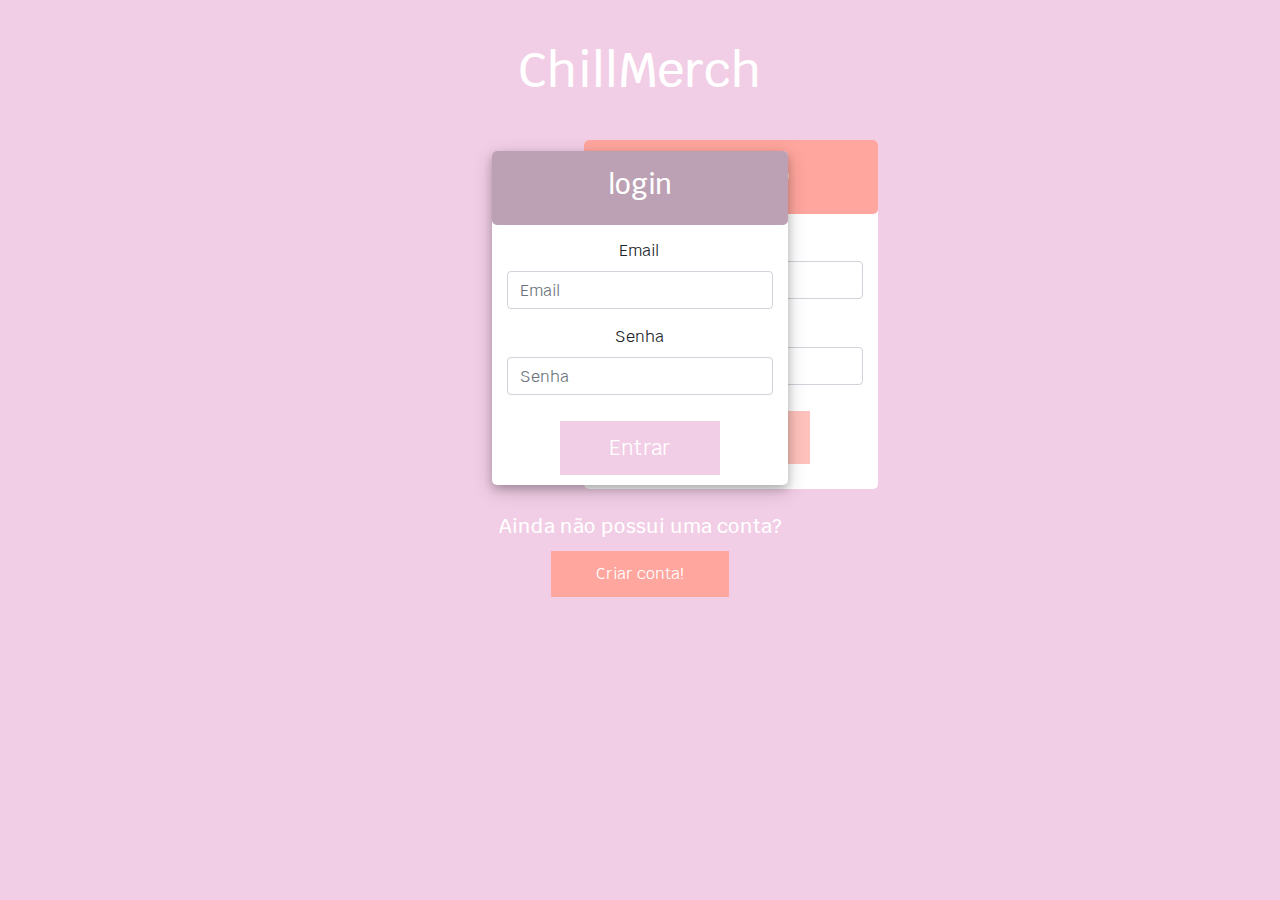
<file: login.html>
<!DOCTYPE html>
<html>

<head>
    <meta charset="utf-8" />
    <meta http-equiv="X-UA-Compatible" content="IE=edge">
    <title>Login</title>
    <meta name="viewport" content="width=device-width, initial-scale=1">
    <link rel="stylesheet" href="/bootstrap/css/bootstrap.min.css">
    <link rel="stylesheet" type="text/css" media="screen" href="/css/login.css" />
</head>

<body class="body fade-animation">
    <main>
        <div class="header">
            <h1 class="titulo">ChillMerch</h1>
        </div>

        <div class="cards">
            <div class="login front">
                <div class="card-title">
                    <h3>login</h3>
                </div>
                <form>
                    <div class="form-group">
                        <label for="exampleInputEmail1">Email</label>
                        <input type="email" class="form-control" id="exampleInputEmail1" aria-describedby="emailHelp"
                            placeholder="Email">
                    </div>
                    <div class="form-group">
                        <label for="exampleInputPassword1">Senha</label>
                        <input type="password" class="form-control" id="exampleInputPassword1" placeholder="Senha">
                    </div>
                    <button type="submit" class="button">Entrar</button>
                </form>
            </div>
            <div class="login-text info-text">
                <h5>Ainda não possui uma conta?</h5>
                <button type="button" id="switch" class="info-button">Criar conta!</button>
            </div>

            <div class="signup-text info-text hide">
                <h5>Já possui uma conta? Realizar login!</h5>
                <button type="button" id="switch2" class="info-button info-login">Fazer login!</button>
            </div>

            <div class="signup back">
                <div class="card-title">
                    <h3>cadastro</h3>
                </div>
                <form>
                    <div class="form-group">
                        <label for="exampleInputEmail1">Email</label>
                        <input type="email" class="form-control" id="exampleInputEmail1" aria-describedby="emailHelp"
                            placeholder="Email">
                    </div>
                    <div class="form-group">
                        <label for="exampleInputPassword1">Senha</label>
                        <input type="password" class="form-control" id="exampleInputPassword1" placeholder="Senha">
                    </div>
                    <button type="submit" class="button">Confirmar</button>
                </form>
            </div>
        </div>

        <footer></footer>
    </main>

    <script src="/jquery/jquery-3.3.1.js"></script>
    <script src="/js/login.js"></script>
</body>

</html>
</file>
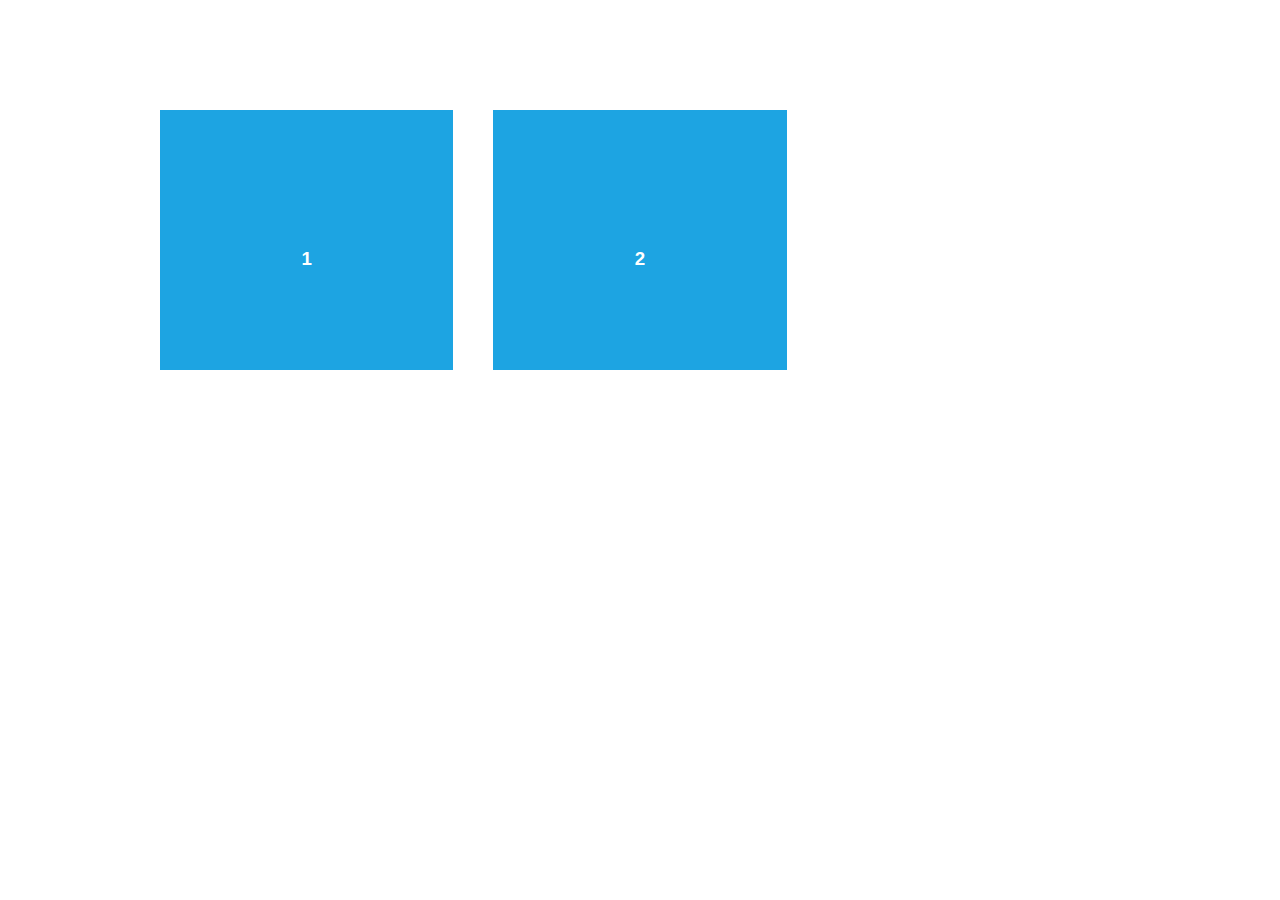
<file: aos-master/demo/async.html>
<!DOCTYPE html>
<html>
  <head>
    <meta charset="utf-8">
    <title>AOS - Animate on scroll library</title>
    <meta name="viewport" content="width=device-width">
    <link rel="stylesheet" href="css/styles.css" />
    <link rel="stylesheet" href="../dist/aos.css" />
  </head>
  <body>
    <div id="aos-demo" class="aos-all"></div>

    <script src="../dist/aos.js"></script>
    <script>
      AOS.init({
        easing: 'ease-in-out-sine'
      });

      setInterval(addItem, 300);

      var itemsCounter = 1;
      var container = document.getElementById('aos-demo');

      function addItem () {
        if (itemsCounter > 42) return;
        var item = document.createElement('div');
        item.classList.add('aos-item');
        item.setAttribute('data-aos', 'fade-up');
        item.innerHTML = '<div class="aos-item__inner"><h3>' + itemsCounter + '</h3></div>';
        container.appendChild(item);
        itemsCounter++;
      }
    </script>
  </body>
</html>
</file>
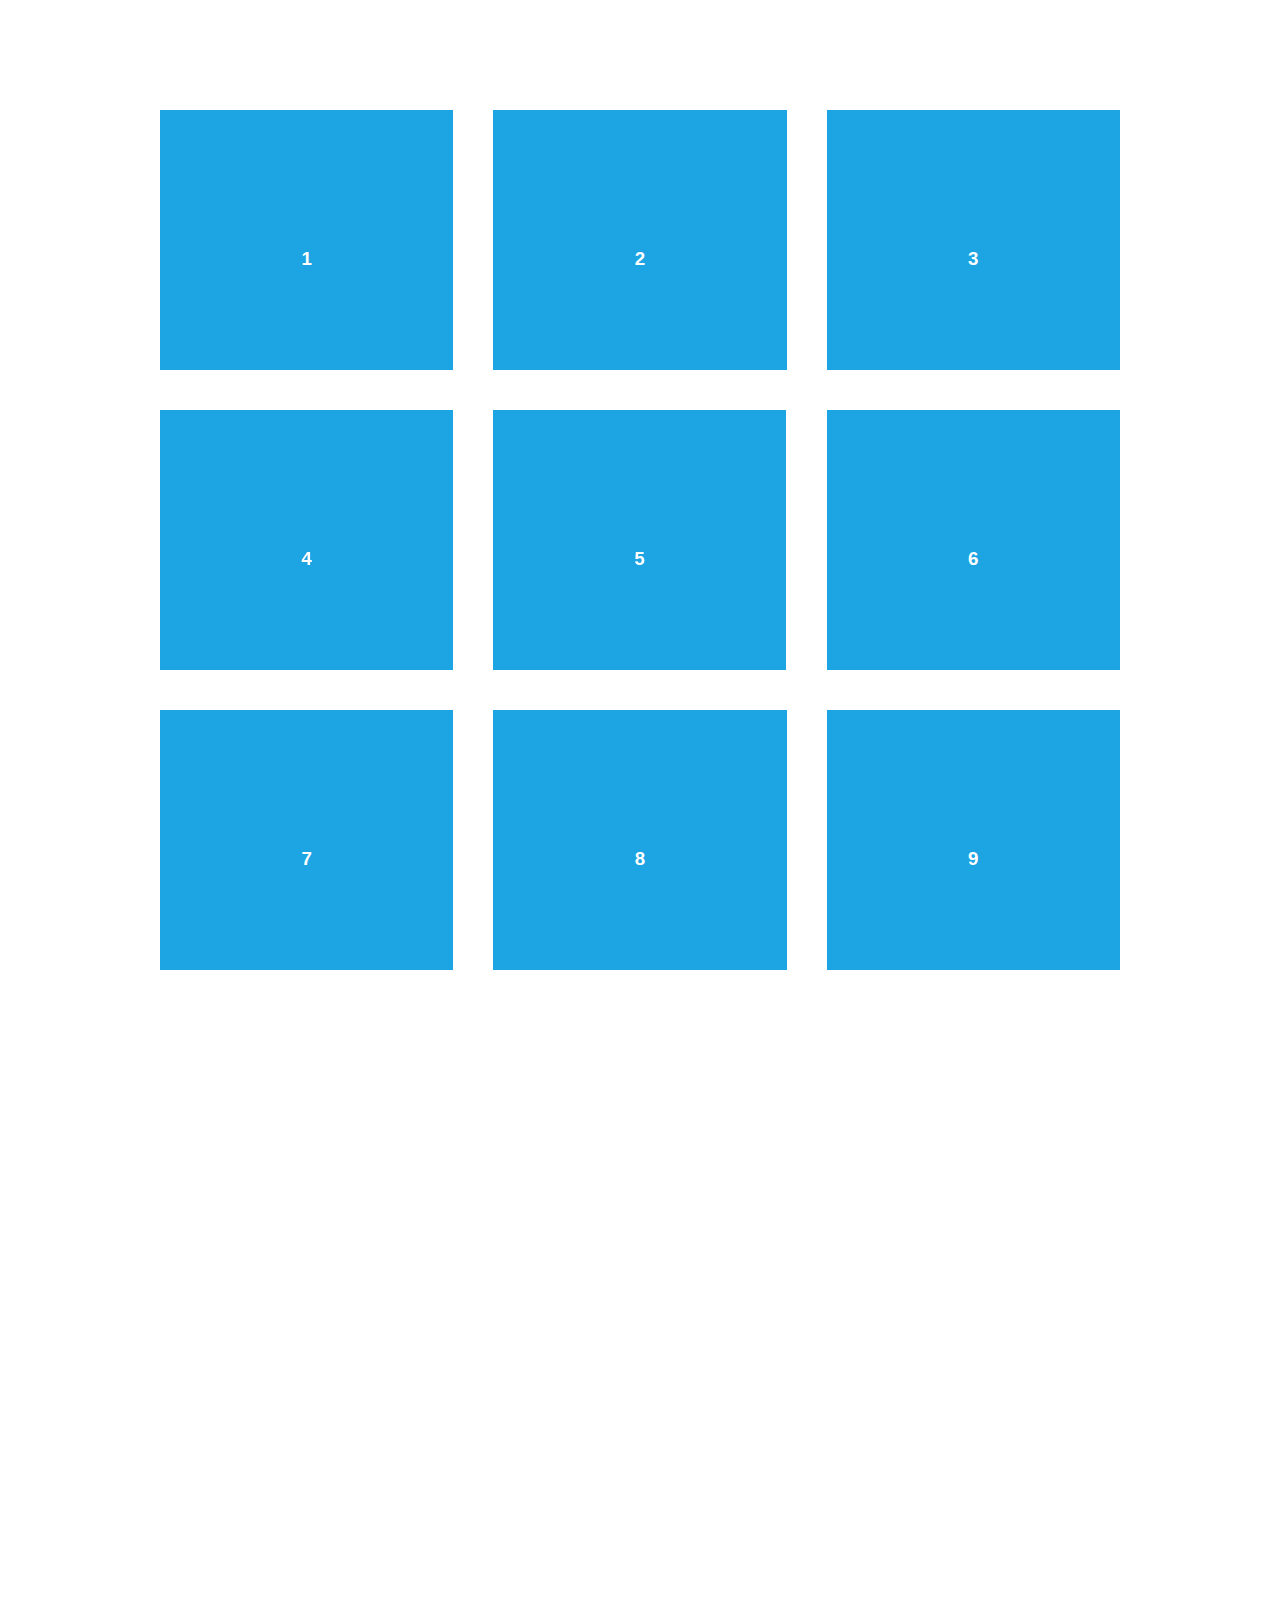
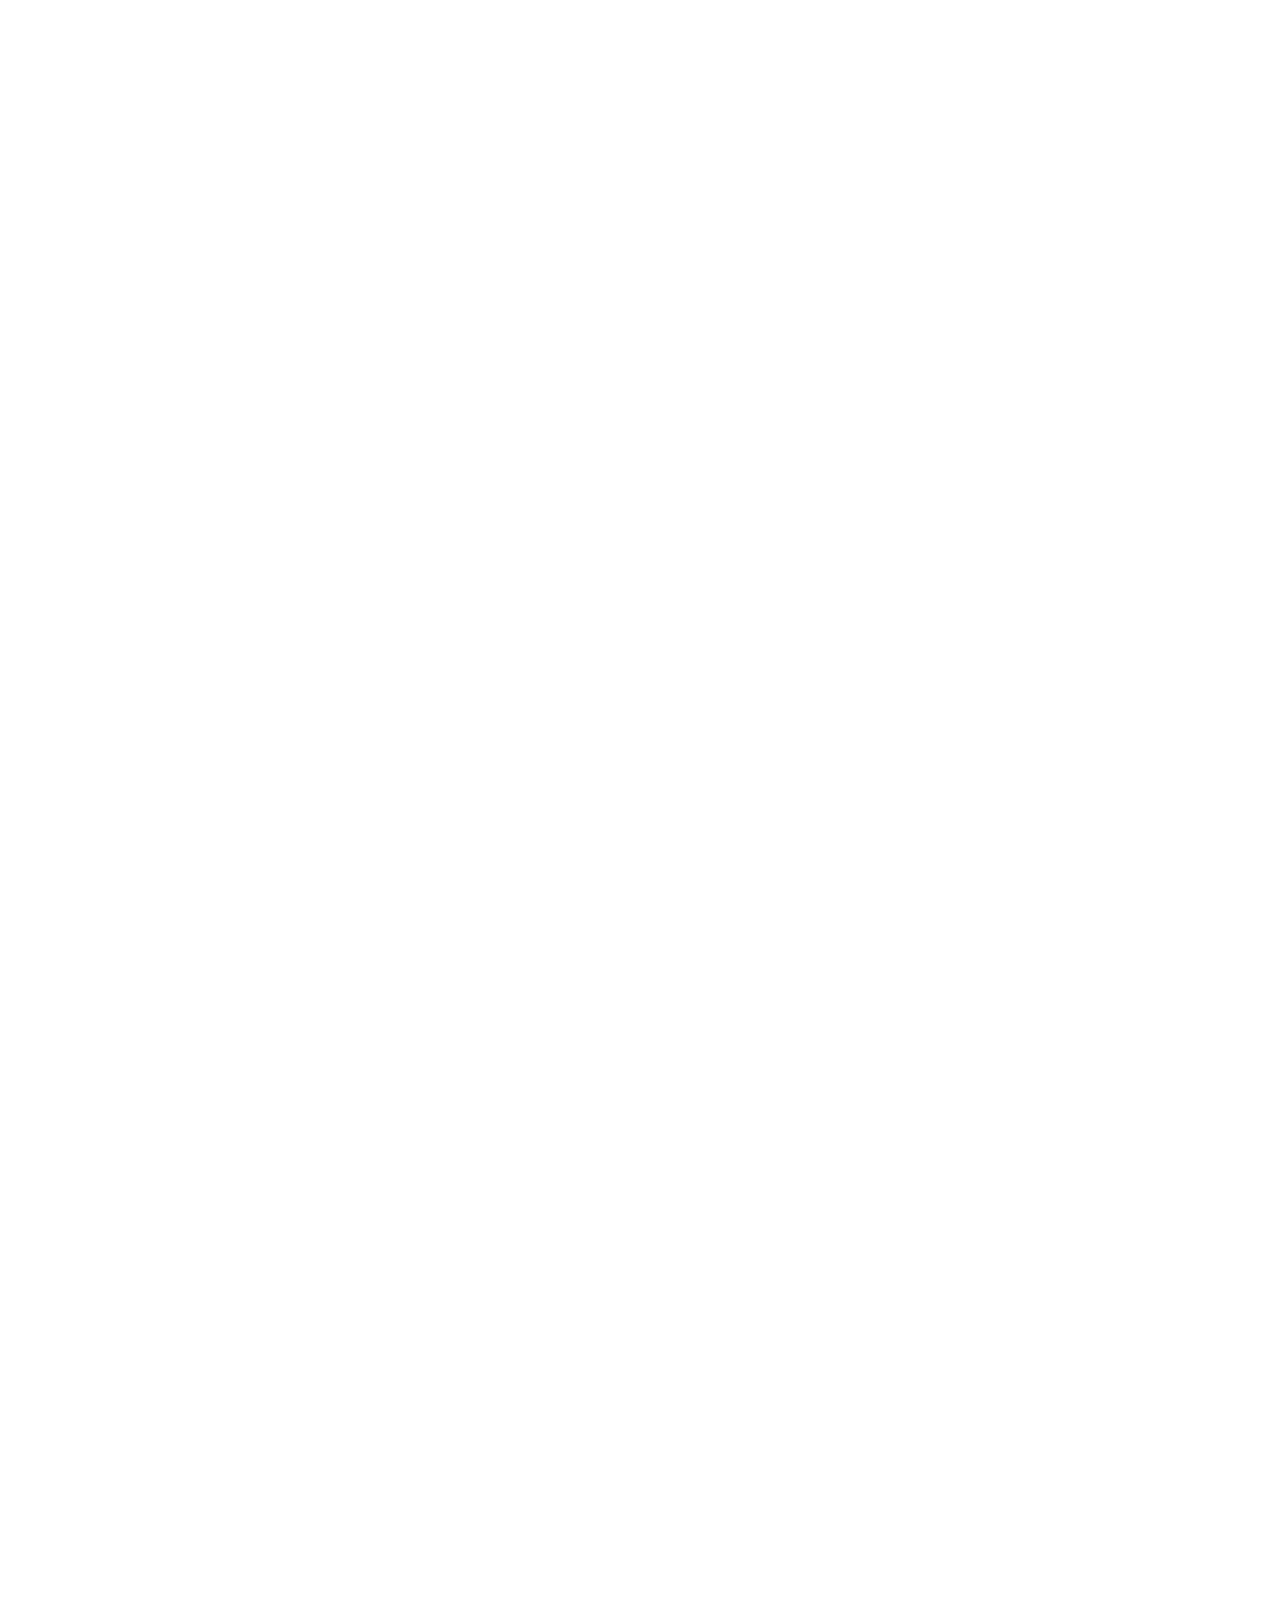
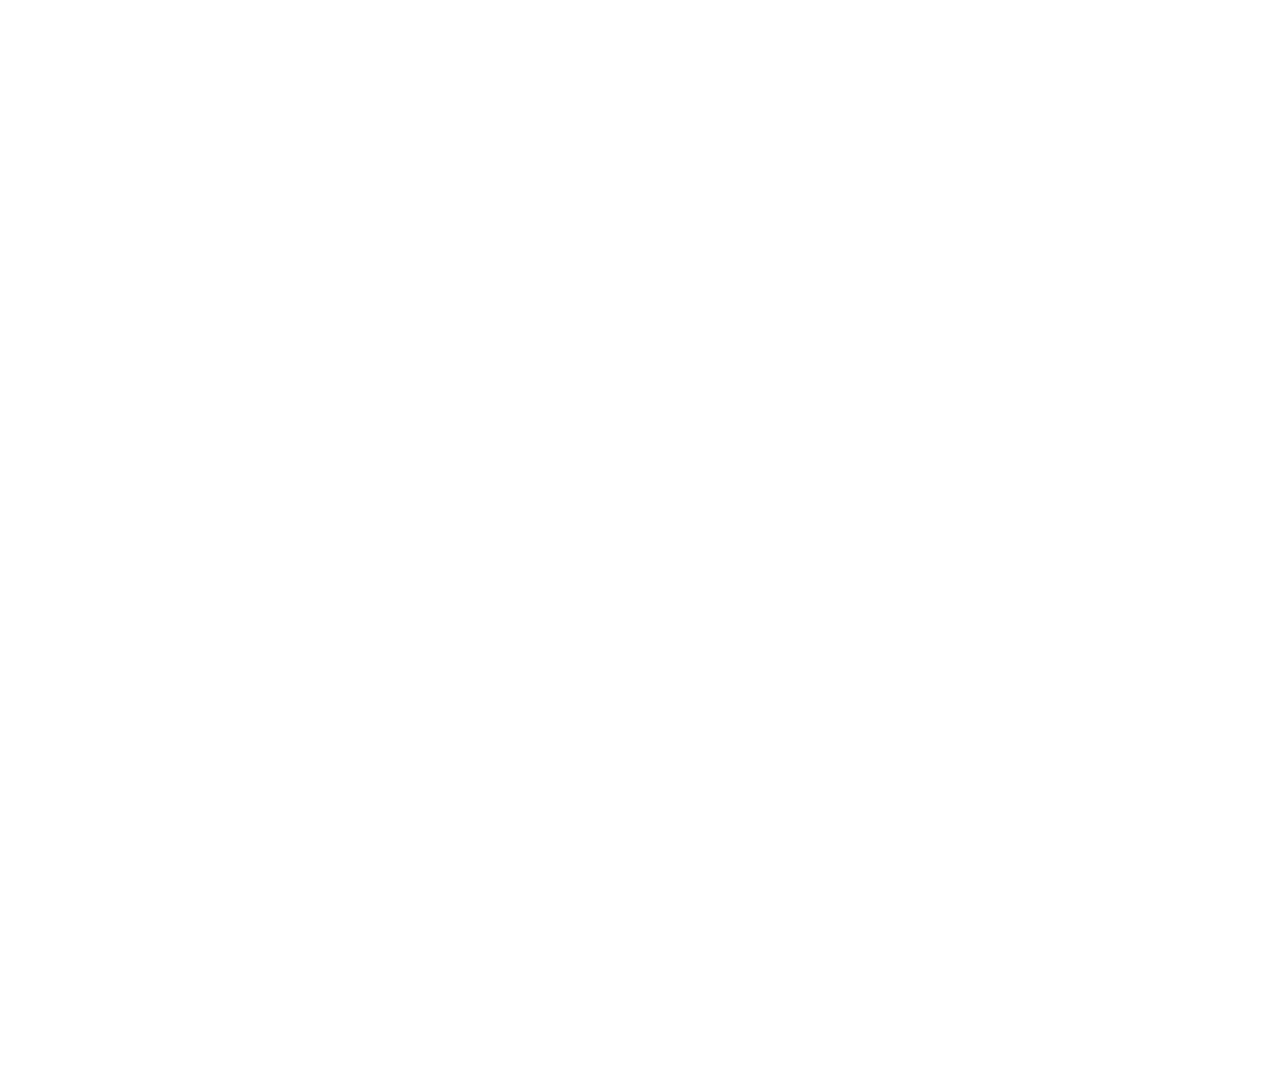
<file: aos-master/demo/simple.html>
<!DOCTYPE html>
<html>
  <head>
    <meta charset="utf-8">
    <title>AOS - Animate on scroll library</title>
    <meta name="viewport" content="width=device-width">
    <link rel="stylesheet" href="css/styles.css" />
    <link rel="stylesheet" href="../dist/aos.css" />
    <!--[if lt IE 9]>
    <script src="//html5shiv.googlecode.com/svn/trunk/html5.js"></script>
    <![endif]-->
  </head>
  <body>
    <div id="transcroller-body" class="aos-all">
      <div class="aos-item" data-aos="fade-up">
        <div class="aos-item__inner"><h3>1</h3></div>
      </div>
      <div class="aos-item" data-aos="fade-down">
        <div class="aos-item__inner"><h3>2</h3></div>
      </div>
      <div class="aos-item" data-aos="zoom-out-down">
        <div class="aos-item__inner"><h3>3</h3></div>
      </div>
      <div class="aos-item" data-aos="flip-down">
        <div class="aos-item__inner"><h3>4</h3></div>
      </div>
      <div class="aos-item" data-aos="flip-up">
        <div class="aos-item__inner"><h3>5</h3></div>
      </div>
      <div class="aos-item" data-aos="fade-down">
        <div class="aos-item__inner"><h3>6</h3></div>
      </div>
      <div class="aos-item" data-aos="fade-in">
        <div class="aos-item__inner"><h3>7</h3></div>
      </div>
      <div class="aos-item" data-aos="fade-down">
        <div class="aos-item__inner"><h3>8</h3></div>
      </div>
      <div class="aos-item" data-aos="fade-in">
        <div class="aos-item__inner"><h3>9</h3></div>
      </div>
      <div class="aos-item" data-aos="fade-down">
        <div class="aos-item__inner"><h3>10</h3></div>
      </div>
      <div class="aos-item" data-aos="fade-up">
        <div class="aos-item__inner"><h3>11</h3></div>
      </div>
      <div class="aos-item" data-aos="fade-down">
        <div class="aos-item__inner"><h3>12</h3></div>
      </div>
      <div class="aos-item" data-aos="fade-in">
        <div class="aos-item__inner"><h3>13</h3></div>
      </div>
      <div class="aos-item" data-aos="fade-up">
        <div class="aos-item__inner"><h3>14</h3></div>
      </div>
      <div class="aos-item" data-aos="fade-in">
        <div class="aos-item__inner"><h3>15</h3></div>
      </div>
      <div class="aos-item" data-aos="fade-up">
        <div class="aos-item__inner"><h3>16</h3></div>
      </div>
      <div class="aos-item" data-aos="fade-down">
        <div class="aos-item__inner"><h3>17</h3></div>
      </div>
      <div class="aos-item" data-aos="fade-up">
        <div class="aos-item__inner"><h3>18</h3></div>
      </div>
      <div class="aos-item" data-aos="zoom-out">
        <div class="aos-item__inner"><h3>19</h3></div>
      </div>
      <div class="aos-item" data-aos="fade-up">
        <div class="aos-item__inner"><h3>20</h3></div>
      </div>
      <div class="aos-item" data-aos="zoom-out">
        <div class="aos-item__inner"><h3>21</h3></div>
      </div>
      <div class="aos-item" data-aos="fade-in">
        <div class="aos-item__inner"><h3>22</h3></div>
      </div>
      <div class="aos-item" data-aos="zoom-out-up">
        <div class="aos-item__inner"><h3>23</h3></div>
      </div>
      <div class="aos-item" data-aos="zoom-out-down">
        <div class="aos-item__inner"><h3>24</h3></div>
      </div>
      <div class="aos-item" data-aos="fade-in">
        <div class="aos-item__inner"><h3>25</h3></div>
      </div>
      <div class="aos-item" data-aos="fade-in">
        <div class="aos-item__inner"><h3>26</h3></div>
      </div>
      <div class="aos-item" data-aos="fade-in">
        <div class="aos-item__inner"><h3>27</h3></div>
      </div>
      <div class="aos-item" data-aos="fade-in">
        <div class="aos-item__inner"><h3>28</h3></div>
      </div>
      <div class="aos-item" data-aos="fade-in">
        <div class="aos-item__inner"><h3>29</h3></div>
      </div>
      <div class="aos-item" data-aos="fade-in">
        <div class="aos-item__inner"><h3>30</h3></div>
      </div>
      <div class="aos-item" data-aos="fade-in">
        <div class="aos-item__inner"><h3>31</h3></div>
      </div>
      <div class="aos-item" data-aos="fade-in">
        <div class="aos-item__inner"><h3>32</h3></div>
      </div>
      <div class="aos-item" data-aos="fade-in">
        <div class="aos-item__inner"><h3>33</h3></div>
      </div>
      <div class="aos-item" data-aos="fade-in">
        <div class="aos-item__inner"><h3>34</h3></div>
      </div>
      <div class="aos-item" data-aos="fade-in">
        <div class="aos-item__inner"><h3>35</h3></div>
      </div>
      <div class="aos-item" data-aos="fade-in">
        <div class="aos-item__inner"><h3>36</h3></div>
      </div>
      <div class="aos-item" data-aos="fade-in">
        <div class="aos-item__inner"><h3>37</h3></div>
      </div>
      <div class="aos-item" data-aos="fade-in">
        <div class="aos-item__inner"><h3>38</h3></div>
      </div>
      <div class="aos-item" data-aos="fade-in">
        <div class="aos-item__inner"><h3>39</h3></div>
      </div>
      <div class="aos-item" data-aos="fade-in">
        <div class="aos-item__inner"><h3>40</h3></div>
      </div>
      <div class="aos-item" data-aos="fade-in">
        <div class="aos-item__inner"><h3>41</h3></div>
      </div>
      <div class="aos-item" data-aos="fade-in">
        <div class="aos-item__inner"><h3>42</h3></div>
      </div>
    </div>

    <script src="../dist/aos.js"></script>
    <script>
      AOS.init({
        easing: 'ease-in-out-sine'
      });
    </script>

    <!-- <script src="//cdnjs.cloudflare.com/ajax/libs/require.js/2.1.11/require.min.js"></script>
    <script>
      requirejs.config({
          baseUrl: '../dist',
      });

      require(['aos'], function(AOS){
          AOS.init({
              easing: 'ease-in-out-sine'
          });
      });
    </script> -->
  </body>
</html>
</file>
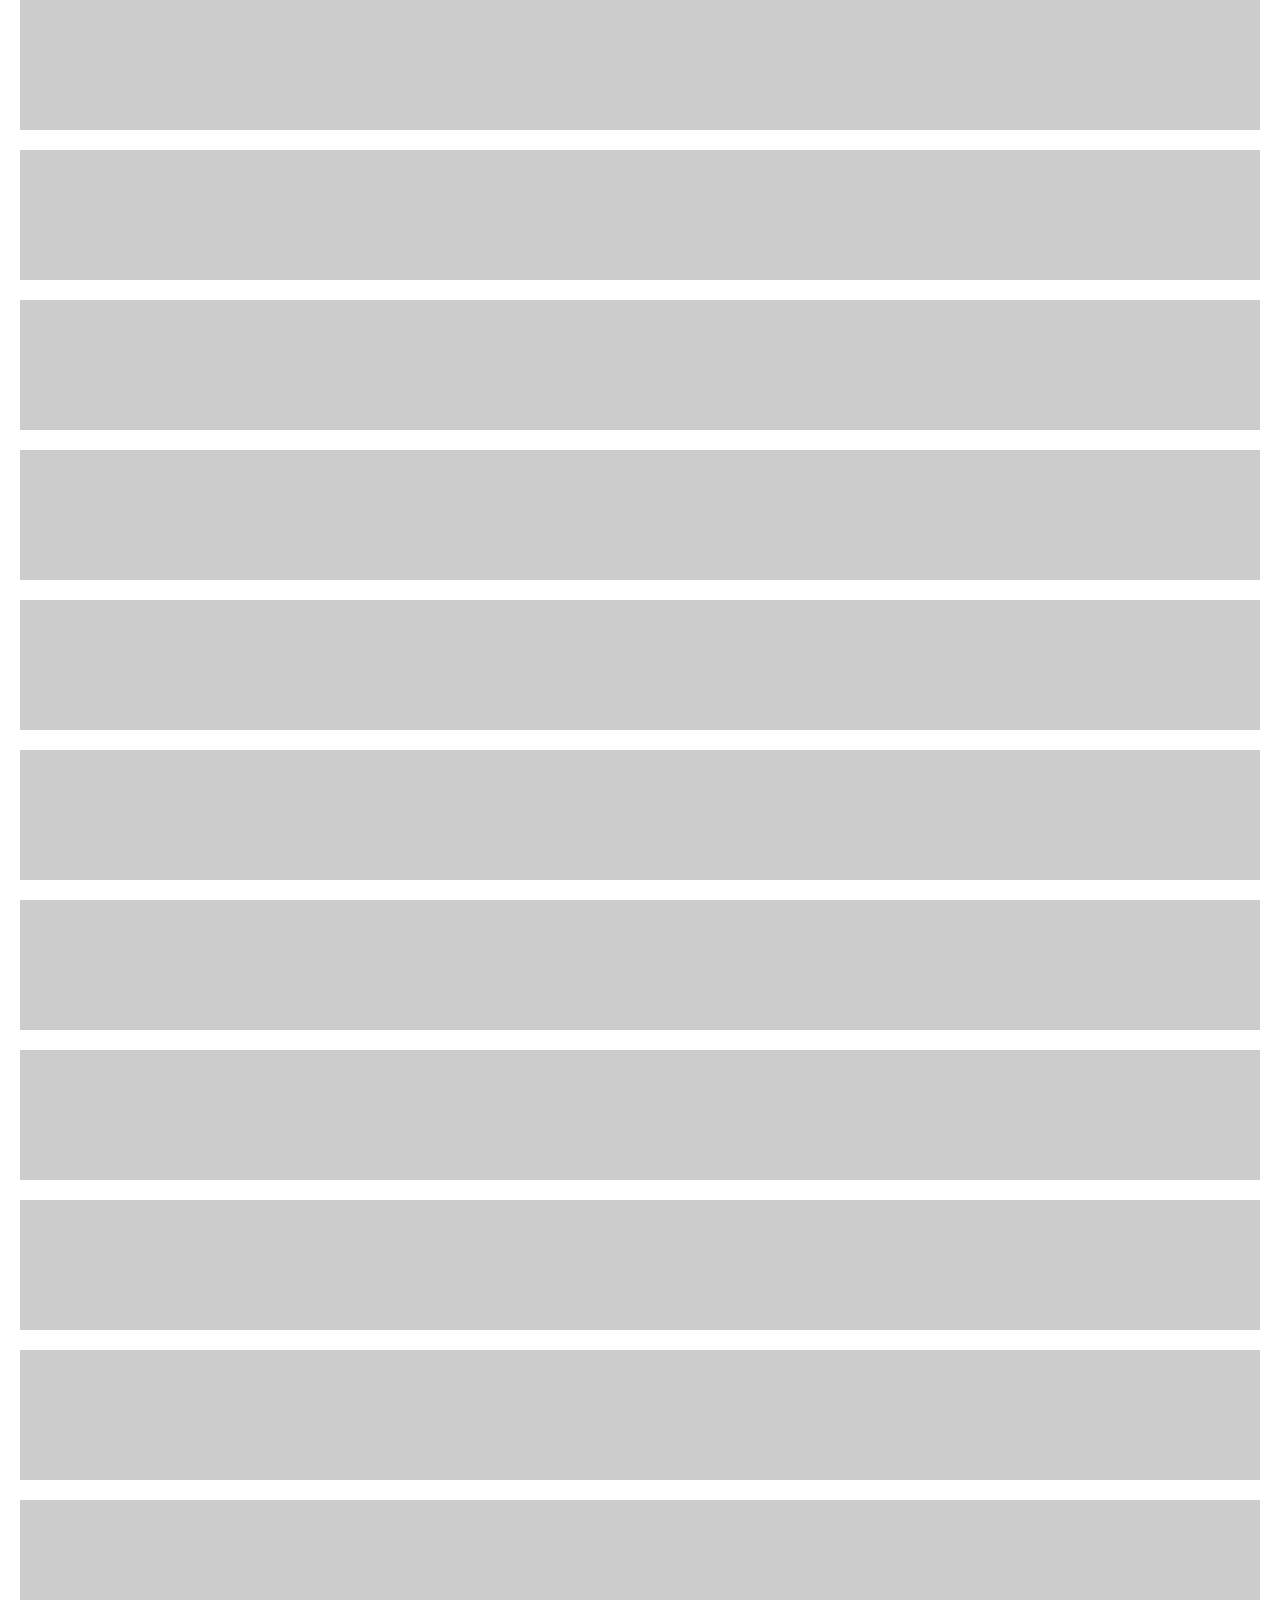
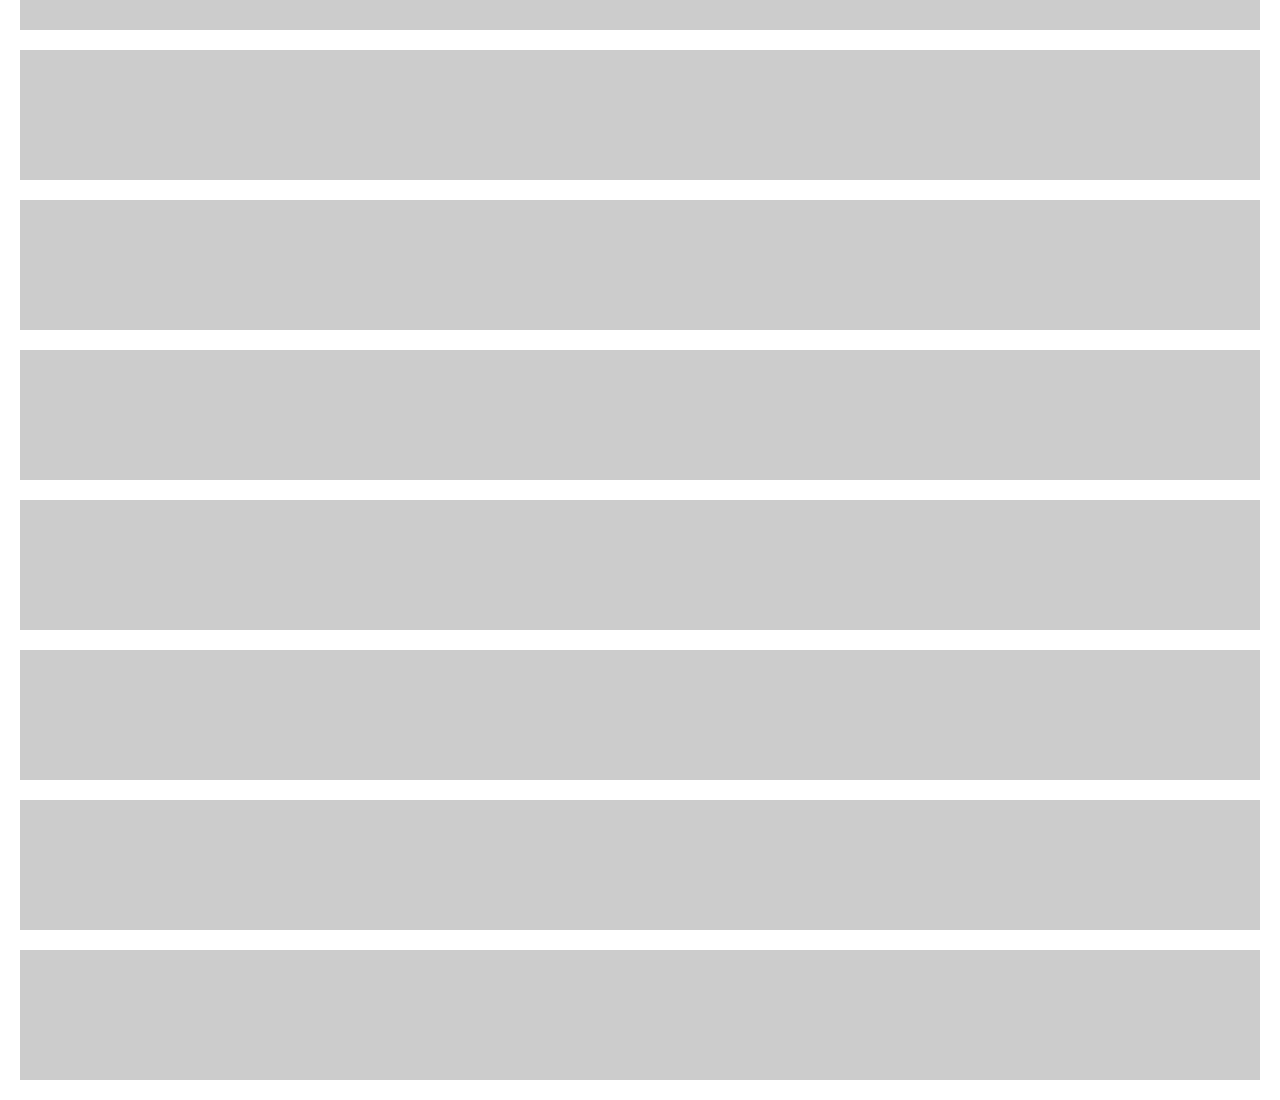
<file: aos-master/test/fixtures/aos-offset.fixture.html>
<!DOCTYPE html>
<html>
  <head>
    <title></title>
    <style type="text/css">
      * {box-sizing: border-box;}
      body {
        margin: 0; padding: 0 20px; text-align: center;
      }
      .aos-item {
        width: 100%; height: 130px; margin: 0 0 20px 0; background: #ccc;
      }
    </style>
  </head>
  <body class="body">
    <div class="aos-item aos-item--1" data-aos-offset="50" data-aos="fade"></div>
    <div class="aos-item aos-item--2" data-aos-offset="50" data-aos="fade-up"></div>
    <div class="aos-item aos-item--3" data-aos-offset="50" data-aos="fade-down"></div>
    <div class="aos-item aos-item--4" data-aos-offset="50" data-aos="fade-left"></div>
    <div class="aos-item aos-item--5" data-aos-offset="50" data-aos="fade-right"></div>
    <div class="aos-item aos-item--6" data-aos-offset="50" data-aos="flip-up"></div>
    <div class="aos-item aos-item--7" data-aos-offset="50" data-aos="flip-down"></div>
    <div class="aos-item aos-item--8" data-aos-offset="50" data-aos="flip-left"></div>
    <div class="aos-item aos-item--9" data-aos-offset="50" data-aos="flip-right"></div>
    <div class="aos-item aos-item--10" data-aos-offset="50" data-aos="zoom-in"></div>
    <div class="aos-item aos-item--11" data-aos-offset="50" data-aos="zoom-in-up"></div>
    <div class="aos-item aos-item--12" data-aos-offset="50" data-aos="zoom-in-down"></div>
    <div class="aos-item aos-item--13" data-aos-offset="50" data-aos="zoom-in-left"></div>
    <div class="aos-item aos-item--14" data-aos-offset="50" data-aos="zoom-in-right"></div>
    <div class="aos-item aos-item--15" data-aos-offset="50" data-aos="slide-up"></div>
    <div class="aos-item aos-item--16" data-aos-offset="50" data-aos="slide-down"></div>
    <div class="aos-item aos-item--17" data-aos-offset="50" data-aos="slide-left"></div>
    <div class="aos-item aos-item--18" data-aos-offset="50" data-aos="slide-right"></div>
  </body>
</html>
</file>
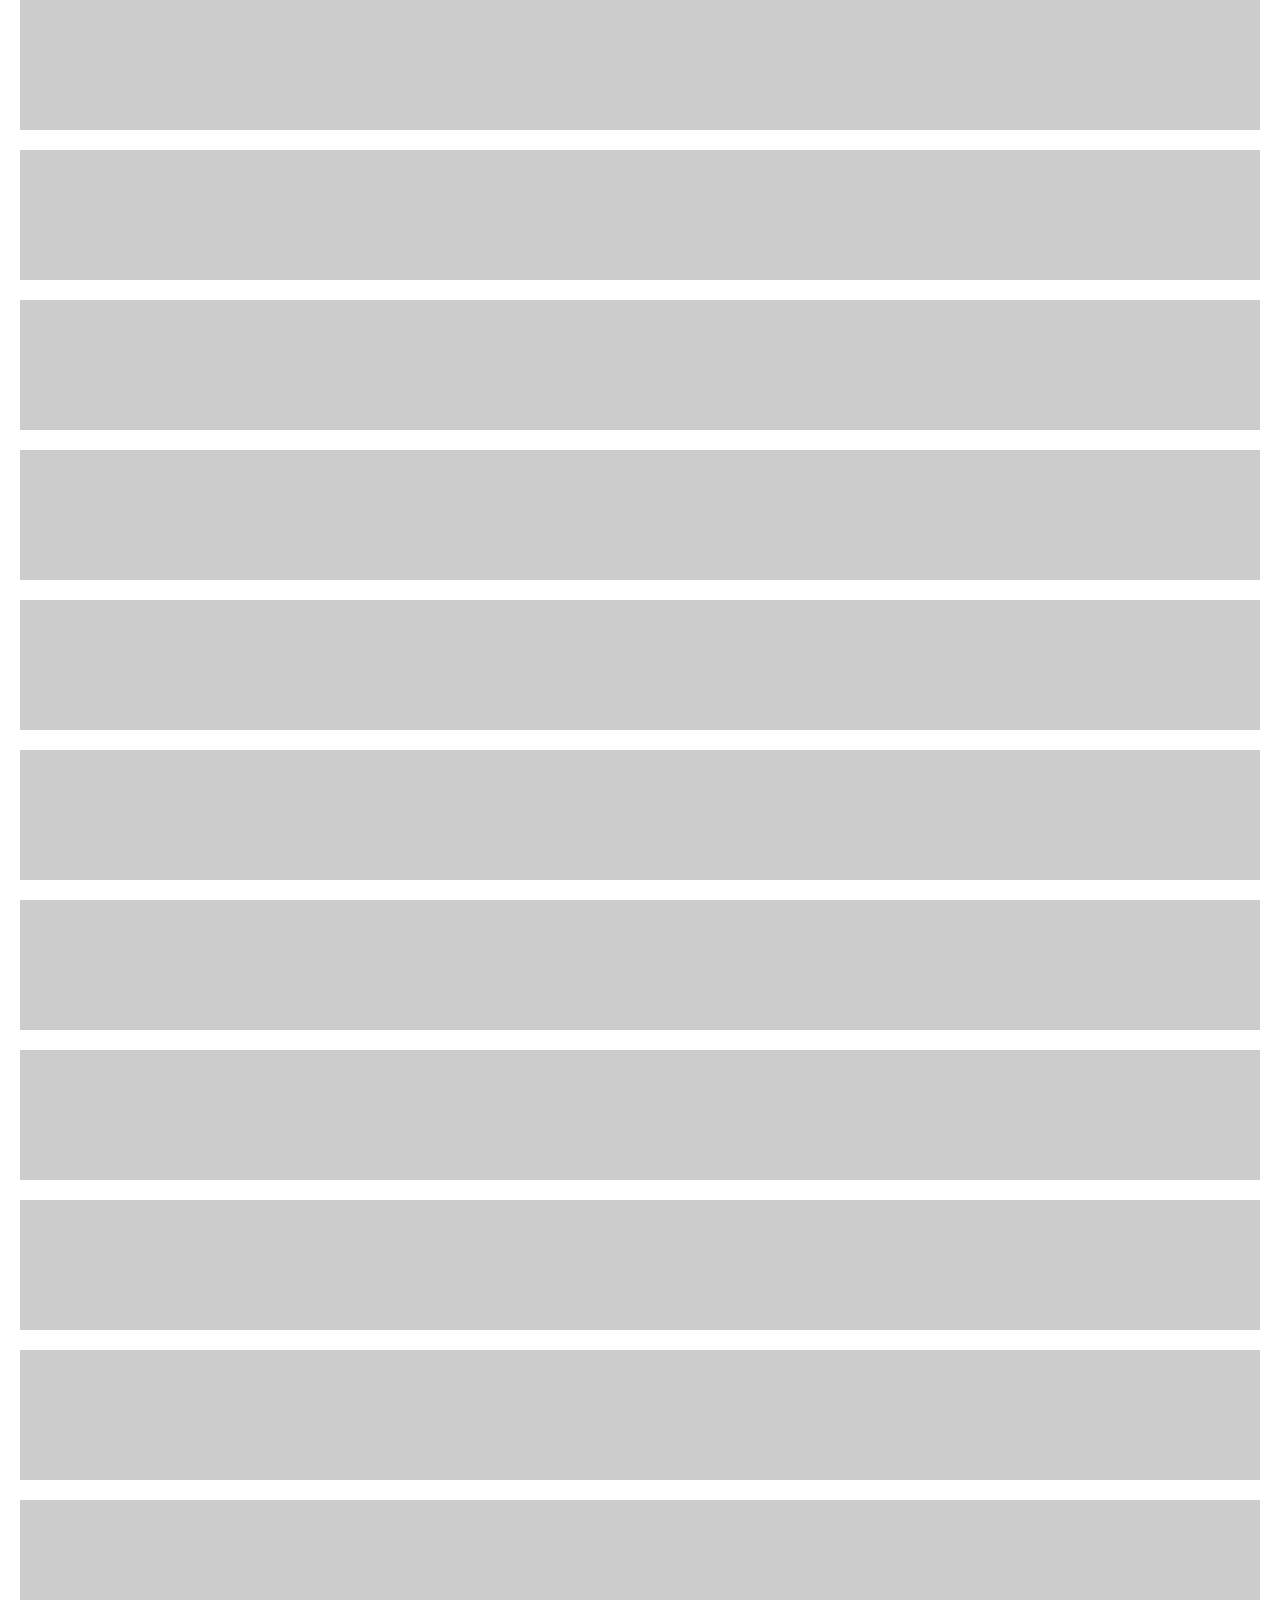
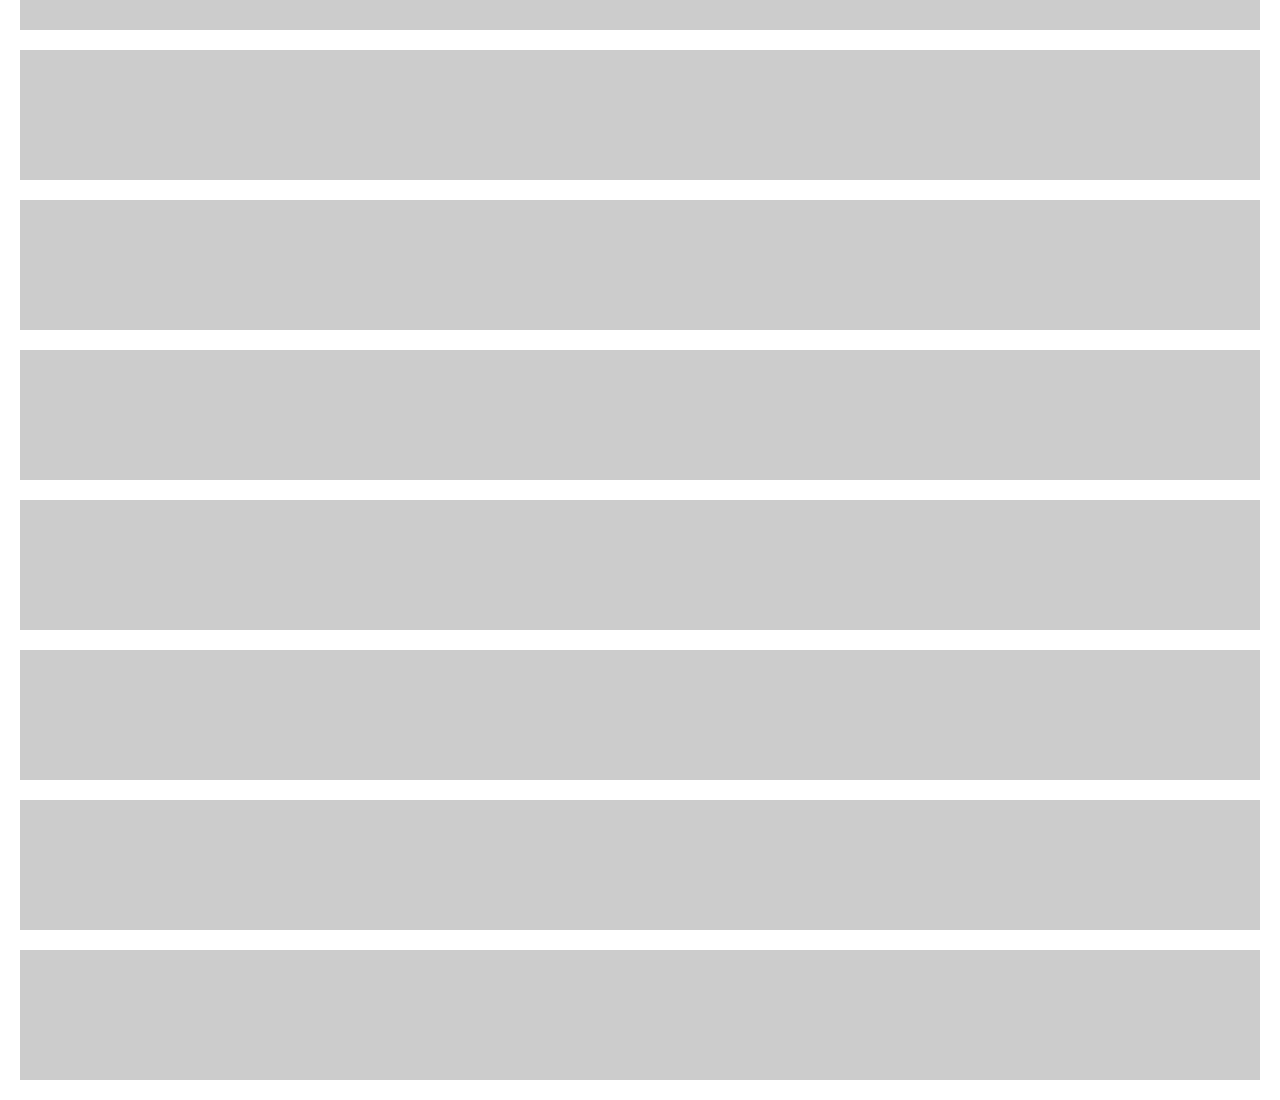
<file: aos-master/test/fixtures/aos.fixture.html>
<!DOCTYPE html>
<html>
  <head>
    <title></title>
    <style type="text/css">
      * {box-sizing: border-box;}
      body {
        margin: 0; padding: 0 20px; text-align: center;
      }
      .aos-item {
        width: 100%; height: 130px; margin: 0 0 20px 0; background: #ccc;
      }
    </style>
  </head>
  <body class="body">
    <div class="aos-item aos-item--1" data-aos="fade"></div>
    <div class="aos-item aos-item--2" data-aos="fade-up"></div>
    <div class="aos-item aos-item--3" data-aos="fade-down"></div>
    <div class="aos-item aos-item--4" data-aos="fade-left"></div>
    <div class="aos-item aos-item--5" data-aos="fade-right"></div>
    <div class="aos-item aos-item--6" data-aos="flip-up"></div>
    <div class="aos-item aos-item--7" data-aos="flip-down"></div>
    <div class="aos-item aos-item--8" data-aos="flip-left"></div>
    <div class="aos-item aos-item--9" data-aos="flip-right"></div>
    <div class="aos-item aos-item--10" data-aos="zoom-in"></div>
    <div class="aos-item aos-item--11" data-aos="zoom-in-up"></div>
    <div class="aos-item aos-item--12" data-aos="zoom-in-down"></div>
    <div class="aos-item aos-item--13" data-aos="zoom-in-left"></div>
    <div class="aos-item aos-item--14" data-aos="zoom-in-right"></div>
    <div class="aos-item aos-item--15" data-aos="slide-up"></div>
    <div class="aos-item aos-item--16" data-aos="slide-down"></div>
    <div class="aos-item aos-item--17" data-aos="slide-left"></div>
    <div class="aos-item aos-item--18" data-aos="slide-right"></div>
  </body>
</html>
</file>
<file: css/login.css>
@import url("https://fonts.googleapis.com/css?family=Krub:300");
body {
  background-color: #F2CEE6;
  -webkit-transition: 1s ease;
  transition: 1s ease;
  overflow-x: hidden;
}

body main {
  display: -ms-grid;
  display: grid;
  -ms-grid-rows: 1fr 3fr 1fr;
      grid-template-rows: 1fr 3fr 1fr;
  -ms-grid-columns: 1fr 5fr 1fr;
      grid-template-columns: 1fr 5fr 1fr;
}

@media screen and (min-width: 480px) {
  body main {
    -ms-grid-columns: 2fr 4fr 2fr;
        grid-template-columns: 2fr 4fr 2fr;
  }
}

@media screen and (min-width: 660px) {
  body main {
    -ms-grid-columns: 3fr 5fr 3fr;
        grid-template-columns: 3fr 5fr 3fr;
  }
}

@media screen and (min-width: 900px) {
  body main {
    -ms-grid-columns: 4fr 4fr 4fr;
        grid-template-columns: 4fr 4fr 4fr;
  }
}

@media screen and (min-width: 1125px) {
  body main {
    -ms-grid-columns: 5fr 3fr 5fr;
        grid-template-columns: 5fr 3fr 5fr;
  }
}

@media screen and (min-width: 1366px) {
  body main {
    -ms-grid-columns: 5fr 2.7fr 5fr;
        grid-template-columns: 5fr 2.7fr 5fr;
  }
}

@media screen and (min-width: 1600px) {
  body main {
    -ms-grid-columns: 5fr 2.5fr 5fr;
        grid-template-columns: 5fr 2.5fr 5fr;
  }
}

body main .header {
  -ms-grid-row: 1;
  -ms-grid-row-span: 1;
  grid-row: 1/2;
  -ms-grid-column: 2;
  -ms-grid-column-span: 1;
  grid-column: 2/3;
  -ms-flex-item-align: center;
      -ms-grid-row-align: center;
      align-self: center;
}

body main .header .titulo {
  font-family: 'Krub', sans-serif;
  color: white;
  text-align: center;
  font-size: 3em;
}

body main .cards {
  -ms-grid-row: 2;
  -ms-grid-row-span: 1;
  grid-row: 2/3;
  -ms-grid-column: 2;
  -ms-grid-column-span: 1;
  grid-column: 2/3;
}

body main .cards .login {
  -webkit-box-shadow: 0 4px 8px 0 rgba(0, 0, 0, 0.2), 0 6px 20px 0 rgba(0, 0, 0, 0.19);
          box-shadow: 0 4px 8px 0 rgba(0, 0, 0, 0.2), 0 6px 20px 0 rgba(0, 0, 0, 0.19);
  border-radius: 5px;
  text-align: center;
  background-color: white;
  width: 100%;
  -webkit-transition: 1s ease;
  transition: 1s ease;
}

body main .cards .login .card-title {
  background-color: #BCA0B3;
  border-radius: 5px;
  padding-bottom: 5%;
}

body main .cards .login .card-title h3 {
  color: white;
  font-family: 'Krub', sans-serif;
  padding-top: 6%;
}

body main .cards .login form {
  margin: 5% 5%;
  font-family: 'Krub', sans-serif;
}

body main .cards .login form .button {
  color: white;
  border: 1px solid #F2CEE6;
  background-color: #F2CEE6;
  padding: 10px 10px;
  margin: 10px;
  width: 60%;
  height: 40%;
  font-size: 1.3em;
  cursor: pointer;
  -webkit-transition: .3s;
  transition: .3s;
}

body main .cards .login form .button:hover {
  background-color: #BCA0B3;
  border: 1px solid #BCA0B3;
}

body main .cards .info-text {
  padding-top: 5%;
  font-family: 'Krub', sans-serif;
  color: white;
  text-align: center;
  -webkit-transition: 1s ease;
  transition: 1s ease;
}

body main .cards .info-text .info-button {
  color: white;
  border: 1px solid #FFA69E;
  background-color: #FFA69E;
  padding: 10px 10px;
  margin: 5px;
  cursor: pointer;
  width: 60%;
  -webkit-transition: .3s;
  transition: .3s;
}

body main .cards .info-text .info-button:hover {
  -webkit-box-shadow: 0 4px 8px 0 rgba(0, 0, 0, 0.2), 0 6px 20px 0 rgba(0, 0, 0, 0.19);
          box-shadow: 0 4px 8px 0 rgba(0, 0, 0, 0.2), 0 6px 20px 0 rgba(0, 0, 0, 0.19);
}

body main .cards .info-login {
  background-color: #BCA0B3 !important;
  border: 1px solid #BCA0B3 !important;
}

body main .cards .signup {
  -webkit-transition: 1s ease;
  transition: 1s ease;
  position: absolute;
  top: 140px;
  right: 45px;
  border-radius: 5px;
  text-align: center;
  background-color: white;
  width: 70%;
}

@media screen and (min-width: 480px) {
  body main .cards .signup {
    width: 53%;
    right: 98px;
  }
}

@media screen and (min-width: 660px) {
  body main .cards .signup {
    width: 45%;
    right: 160px;
  }
}

@media screen and (min-width: 900px) {
  body main .cards .signup {
    width: 32%;
    right: 280px;
  }
}

@media screen and (min-width: 1125px) {
  body main .cards .signup {
    width: 23%;
    right: 402px;
  }
}

@media screen and (min-width: 1366px) {
  body main .cards .signup {
    width: 21%;
    right: 500px;
  }
}

@media screen and (min-width: 1600px) {
  body main .cards .signup {
    width: 20%;
    right: 610px;
  }
}

body main .cards .signup .card-title {
  background-color: #FFA69E;
  border-radius: 5px;
  padding-bottom: 5%;
}

body main .cards .signup .card-title h3 {
  color: white;
  font-family: 'Krub', sans-serif;
  padding-top: 6%;
}

body main .cards .signup form {
  margin: 5% 5%;
  font-family: 'Krub', sans-serif;
}

body main .cards .signup form .button {
  color: white;
  border: 1px solid #FFC2BC;
  background-color: #FFC2BC;
  padding: 10px 10px;
  margin: 10px;
  width: 60%;
  height: 40%;
  font-size: 1.3em;
  cursor: pointer;
  -webkit-transition: .3s;
  transition: .3s;
}

body main .cards .signup form .button:hover {
  background-color: #FFA69E;
  border: 1px solid #FFA69E;
}

.switch-bg {
  background-color: #FFC2BC;
}

@-webkit-keyframes fade-in {
  0% {
    opacity: 0;
  }
  100% {
    opacity: 1;
  }
}

@keyframes fade-in {
  0% {
    opacity: 0;
  }
  100% {
    opacity: 1;
  }
}

@-webkit-keyframes login-switch {
  0% {
  }
  50% {
    -webkit-transform: translateX(-50%);
            transform: translateX(-50%);
  }
  100% {
    -webkit-transform: translateX(-10%);
            transform: translateX(-10%);
  }
}

@keyframes login-switch {
  0% {
  }
  50% {
    -webkit-transform: translateX(-50%);
            transform: translateX(-50%);
  }
  100% {
    -webkit-transform: translateX(-10%);
            transform: translateX(-10%);
  }
}

@-webkit-keyframes signup-switch {
  0% {
  }
  50% {
    -webkit-transform: translateX(50%);
            transform: translateX(50%);
  }
  100% {
    -webkit-transform: translateX(-10%);
            transform: translateX(-10%);
  }
}

@keyframes signup-switch {
  0% {
  }
  50% {
    -webkit-transform: translateX(50%);
            transform: translateX(50%);
  }
  100% {
    -webkit-transform: translateX(-10%);
            transform: translateX(-10%);
  }
}

.login-animation {
  -webkit-animation: login-switch 1s forwards 0s ease-in-out;
          animation: login-switch 1s forwards 0s ease-in-out;
}

.signup-animation {
  -webkit-animation: signup-switch 1s forwards 0s ease-in-out;
          animation: signup-switch 1s forwards 0s ease-in-out;
  -webkit-box-shadow: 0 4px 8px 0 rgba(0, 0, 0, 0.2), 0 6px 20px 0 rgba(0, 0, 0, 0.19);
          box-shadow: 0 4px 8px 0 rgba(0, 0, 0, 0.2), 0 6px 20px 0 rgba(0, 0, 0, 0.19);
}

.fade-animation {
  -webkit-animation: fade-in 1s forwards;
          animation: fade-in 1s forwards;
}

@-webkit-keyframes login-switch-back {
  0% {
  }
  50% {
    -webkit-transform: translateX(-50%);
            transform: translateX(-50%);
  }
  100% {
    -webkit-transform: translateX(0%);
            transform: translateX(0%);
  }
}

@keyframes login-switch-back {
  0% {
  }
  50% {
    -webkit-transform: translateX(-50%);
            transform: translateX(-50%);
  }
  100% {
    -webkit-transform: translateX(0%);
            transform: translateX(0%);
  }
}

@-webkit-keyframes signup-switch-back {
  0% {
  }
  50% {
    -webkit-transform: translateX(50%);
            transform: translateX(50%);
  }
  100% {
    -webkit-transform: translateX(0);
            transform: translateX(0);
  }
}

@keyframes signup-switch-back {
  0% {
  }
  50% {
    -webkit-transform: translateX(50%);
            transform: translateX(50%);
  }
  100% {
    -webkit-transform: translateX(0);
            transform: translateX(0);
  }
}

.login-animation-back {
  -webkit-animation: login-switch-back 1s forwards 0s ease-in-out;
          animation: login-switch-back 1s forwards 0s ease-in-out;
}

.signup-animation-back {
  -webkit-animation: signup-switch-back 1s forwards 0s ease-in-out;
          animation: signup-switch-back 1s forwards 0s ease-in-out;
  -webkit-box-shadow: 0 4px 8px 0 rgba(0, 0, 0, 0.2), 0 6px 20px 0 rgba(0, 0, 0, 0.19);
          box-shadow: 0 4px 8px 0 rgba(0, 0, 0, 0.2), 0 6px 20px 0 rgba(0, 0, 0, 0.19);
}

.hide {
  opacity: 0;
  display: none;
}

.back {
  z-index: -1;
}
/*# sourceMappingURL=login.css.map */
</file>
<file: aos-master/demo/css/styles.css>
body {
  font-family: Helvetica,Tahoma;
}

*,
*:before,
*:after {
  box-sizing: border-box;
}

.aos-all {
  width: 1000px;
  max-width: 98%;
  margin: 10vh auto 0 auto;
}

.aos-item {
  display: inline-block;
  float: left;
  width: 33.3333%;
  height: 300px;
  padding: 20px;
}

.aos-item__inner {
  position: relative;
  width: 100%;
  height: 100%;
  float: left;
  background: #1da4e2;
  line-height: 260px;
  text-align: center;
  color: #fff;
}

@media screen and (max-width: 800px) {
  .aos-item {
    width: 50%;
  }
}
</file>
